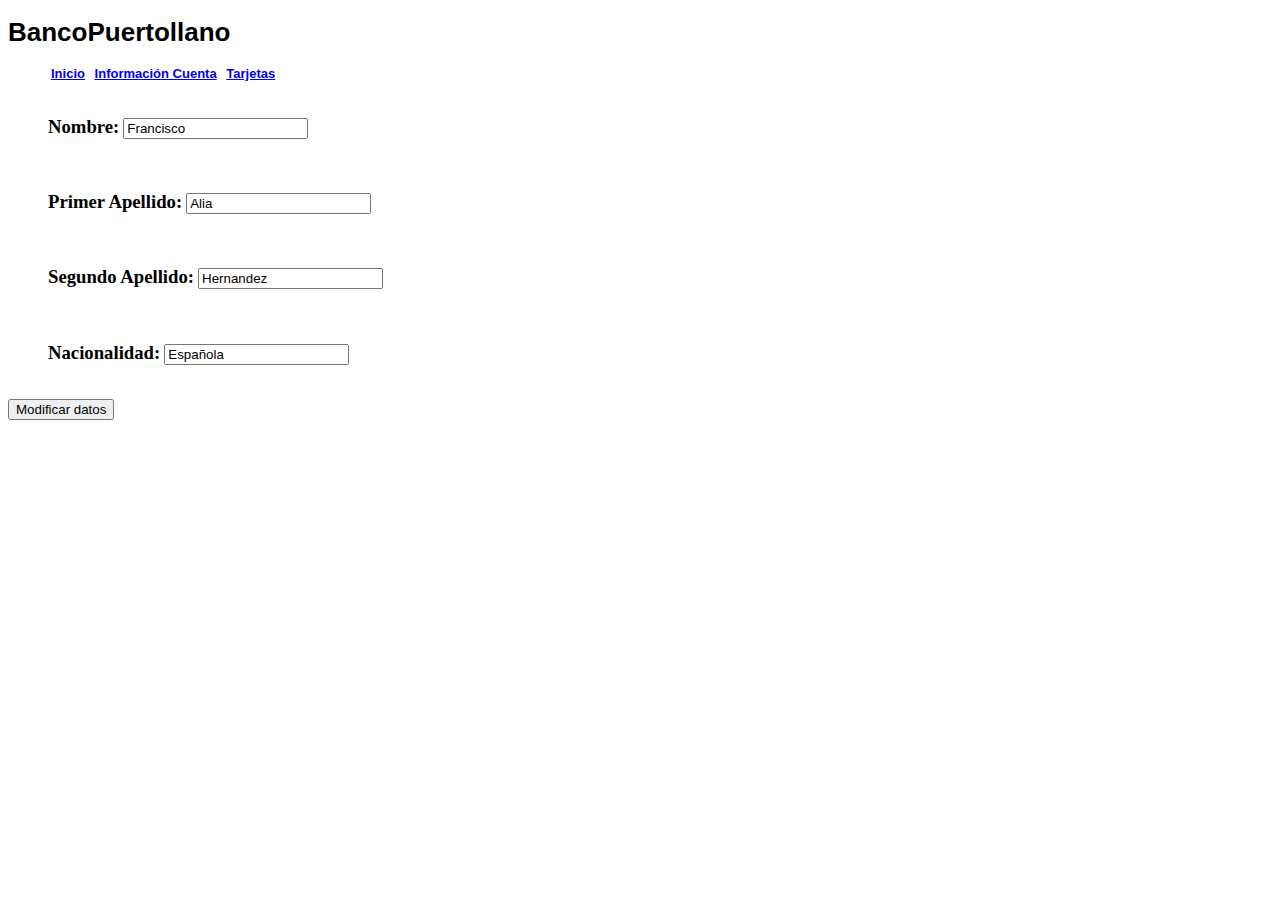
<file: index.html>
<!DOCTYPE html>
<html lang="es">

<head>
    <meta charset="UTF-8">
    <meta name="viewport" content="width=device-width, initial-scale=1.0">
    <title>BancoPuertollano</title>
    <link rel="stylesheet" type="text/css" href="estilos.css" />
</head>

<body >
    <div id="menu">
        
    </div>
    
    <div class="campo">
        <ul>
           <li> <h3>Nombre: </h3></li> 
            <li><input type="text" id="inpNombre" value="Francisco"></li>
            <li><p id="msgNombre"></p></li>
        </ul>
    </div>
    <div class="campo">
        <ul>
           <li> <h3>Primer Apellido: </h3></li> 
            <li><input type="text" id="inpPApellido" value="Alia"></li>
            <li><p id="msgPApellido"></p></li>
        </ul>
    </div>
    <div class="campo">
        <ul>
           <li> <h3>Segundo Apellido: </h3></li> 
            <li><input type="text" id="inpSegundoApellido" value="Hernandez" ></li>
            <li><p id="msgSegundoApellido"></p></li>
        </ul>
    </div>
    <div class="campo">
        <ul>
           <li> <h3>Nacionalidad: </h3></li> 
            <li><input type="text" id="inpNacionalidad" value="Española"></li>
            <li><p id="msgNacionalidad"></p></li>
        </ul>
    </div> 
    <input type="submit" id="enviar" value="Modificar datos">   
    <p id="msgGuardado"></p>   
    
    </div>
    <script src="app.js">
    </script>
    <script>
        cargarCabecera('menu')
        cargarDatos()
    </script>

</body>

</html>
</file>
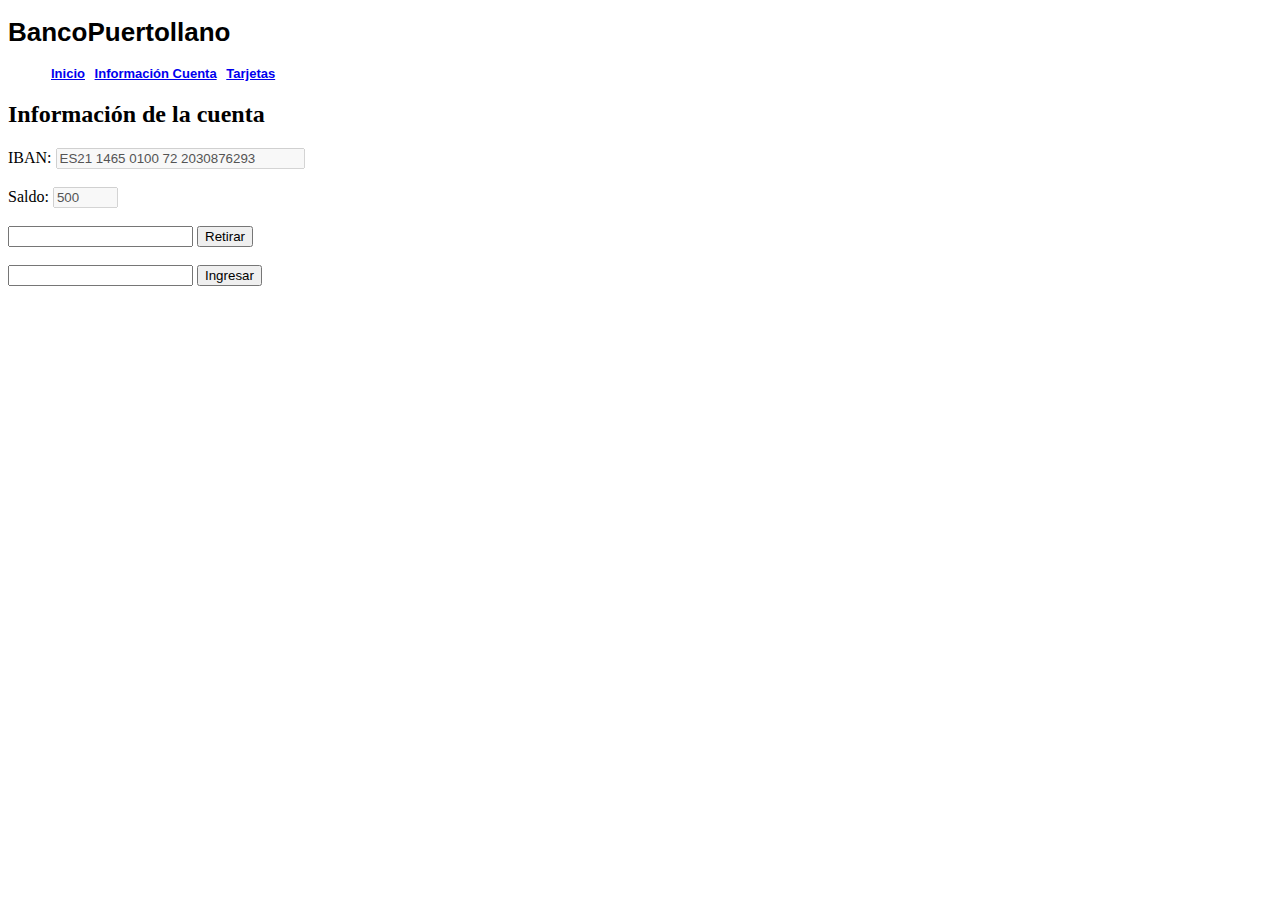
<file: InfoCuenta.html>
<!DOCTYPE html>
<html lang="es">
<head>
    <meta charset="UTF-8">
    <meta name="viewport" content="width=device-width, initial-scale=1.0">
    <title>Info Cuenta</title>
    <link rel="stylesheet" type="text/css" href="estilos.css" />
</head>
<body >
    <div id="menu">
        
    </div>

    <div>
        <h2>Información de la cuenta</h2>

        <label for="name">IBAN:</label>
        <input type="text" id="ibanInfo" size="28" disabled><br>
        <br>
        <label for="name">Saldo:</label>
        <input type="text" id="saldoInfo" size="5" disabled><br>
        <br>
        <input type="text" id="retirado">
        <button id="saldoRetirar">Retirar</button><br>
        <br>
        <input type="text" id="ingresado">
        <button id="saldoIngresar">Ingresar</button>
        <p id="msg">

        </p>
    </div>
    <script src="infoCuenta.js"></script>
    <script>
        cargarCabecera('menu')
        
    </script>
    <!-- <script>cargarDatos()</script> -->
 </body>
 </html>
</file>
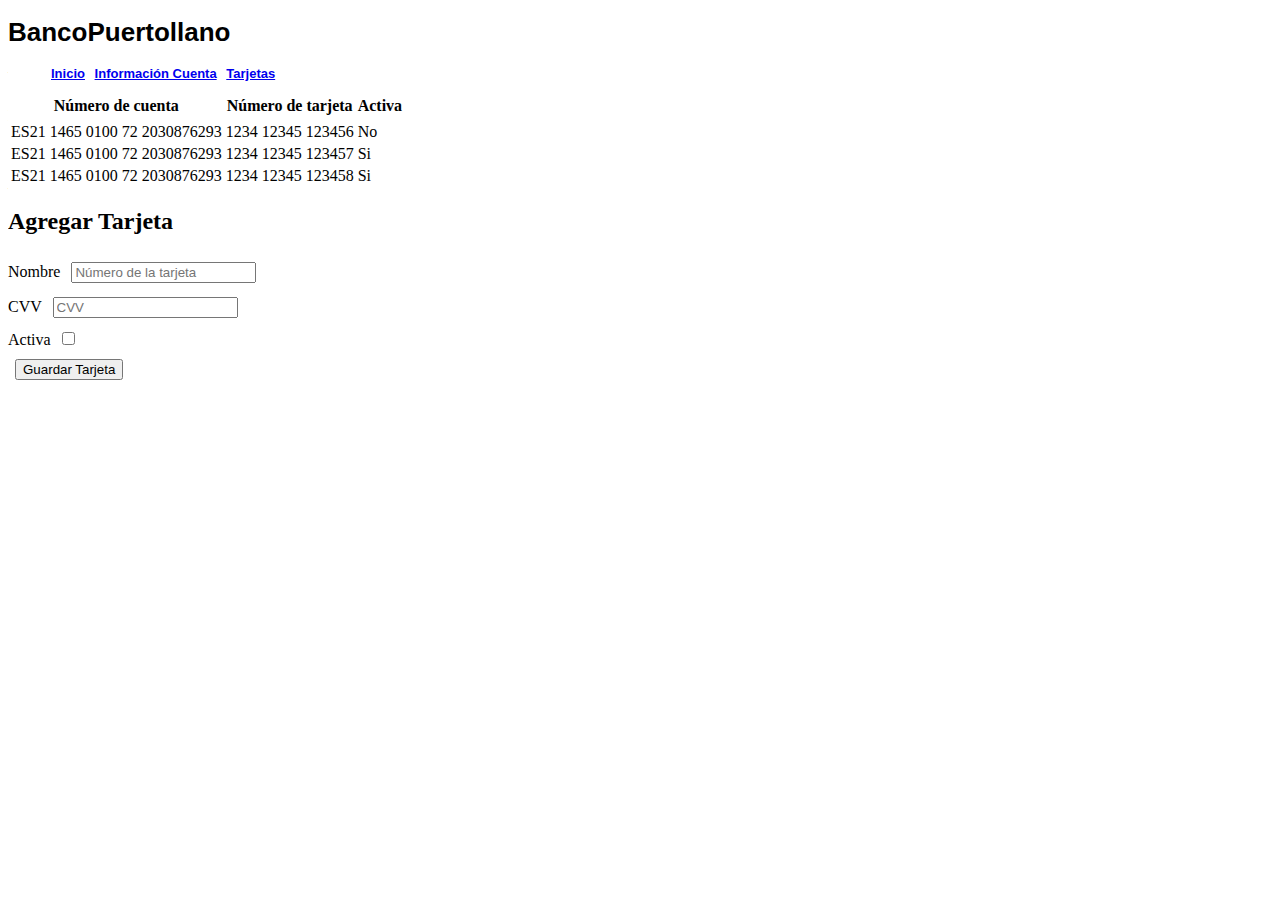
<file: tarjetas.html>
<!DOCTYPE html>
<!DOCTYPE html>
<html lang="es">

<head>
    <meta charset="UTF-8">
    <meta name="viewport" content="width=device-width, initial-scale=1.0">
    <title>Tarjetas</title>
    <link rel="stylesheet" type="text/css" href="estilos.css" />
</head>

<body>
    <div id="menu">
        
    </div>
    <table>
        <thead>
            <th>Número de cuenta</th>
            <th>Número de tarjeta</th>
            <th>Activa</th>
        </thead>
        <tbody id="table"></tbody>
    </table>

    <h2>Agregar Tarjeta</h2>
    
    <form action="" class="form-tarjeta" onsubmit="event.preventDefault();">
        <label for="">Nombre</label>
        <input type="text" id="nombre" placeholder="Número de la tarjeta">
        <br>
        <label for="">CVV</label>
        <input type="text" id="cvv" placeholder="CVV" id="">
        
        <br>
        <label for="">Activa</label>
        <input type="checkbox" id="check" name="" id="">
        <br>
        <input type="submit" value="Guardar Tarjeta" onclick="guardar()">
    </form>
    <div id="msg"></div>
    
    <script src="table.js"></script>
    
    <script>
        cargarCabecera('menu')
    </script>
    <script>cargarCabecera("menu")</script>
    <script>tableCreate()</script>
</body>

</html>
</file>
<file: estilos.css>
#menu li {
    display:inline;
    padding-left:3px;
    padding-right:3px;
}
#menu{
    font-family:Arial;
    font-weight:bold;
    font-size:13px;
}
ul{list-style-type: none;}


.campo li{
    display:inline-block;
}

.form-tarjeta input{
    margin: 7px;
}
</file>
